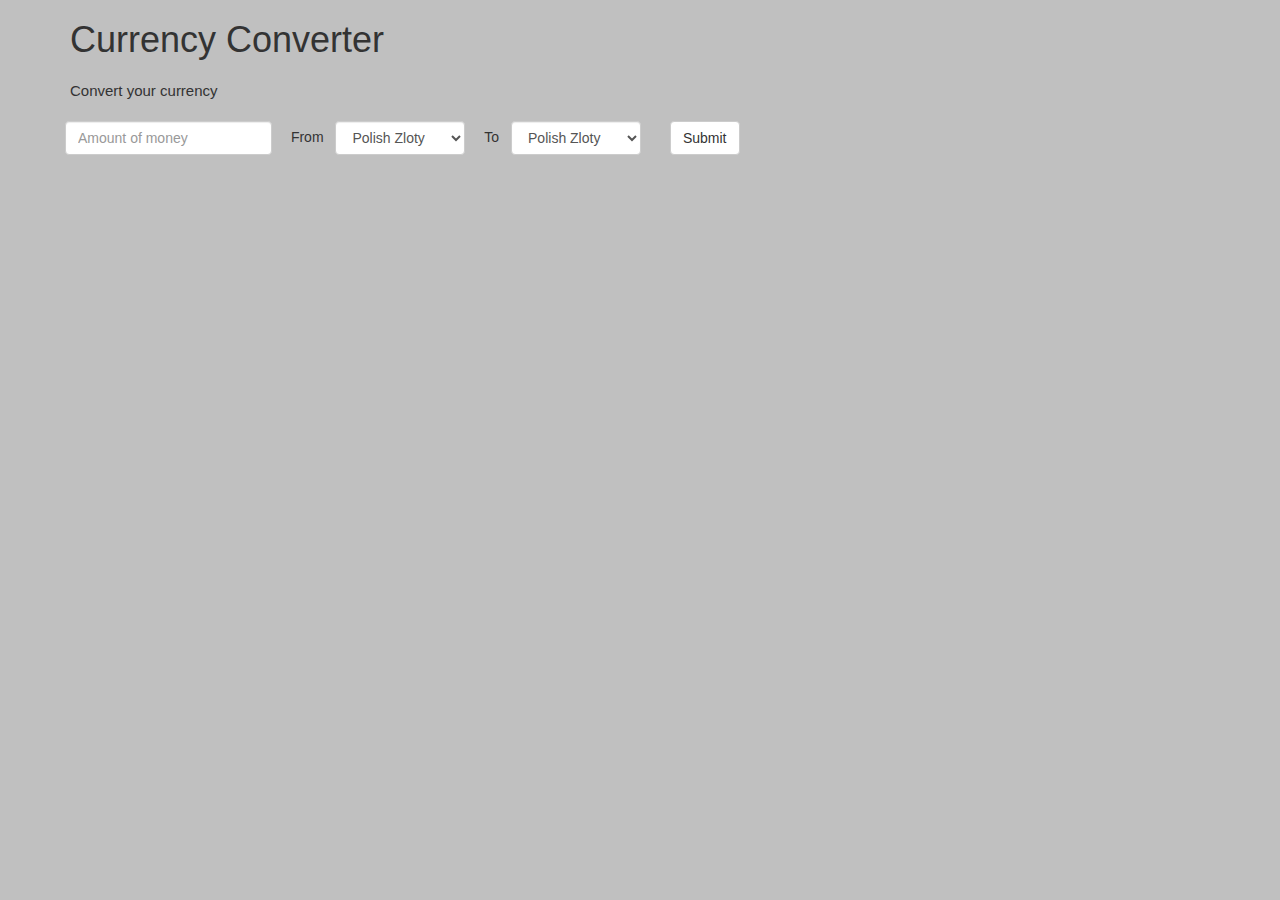
<file: index.html>
<!DOCTYPE html>
<html>
<head>
</head>
	<title>Converter</title>
	<!-- Link to bootstrap -->
	<link rel="stylesheet" type="text/css" href="https://maxcdn.bootstrapcdn.com/bootstrap/3.3.5/css/bootstrap.min.css">
	<!-- Link to css -->
	<link rel="stylesheet" type="text/css" href="converter.css">
</head>
<body>
<div class="container">
	<h1>Currency Converter</h1>
	<p id="subtitle">Convert your currency</p>


	<form class="form-inline">
	  <div class="form-group">
		<input class="form-control" type="number" name="number_input" min="0" placeholder="Amount of money" id="amountInput" required>
	  </div>
	  <div class="form-group">
	    <label for="currency_from">From</label>
		<select id="currency_from" class="form-control">
			<option value="PLN">Polish Zloty</option>
			<option value="GBP">British Pound</option>
			<option value="EUR">Euro</option>
		</select>
	  </div>
	  <div class="form-group">
	    <label for="currency_to">To</label>
		<select id="currency_to" class="form-control" >
				  <option value="PLN">Polish Zloty</option>
				  <option value="GBP">British Pound</option>
				  <option value="EUR">Euro</option>
		</select>
	  </div>
	  <div class="form-group">
	  	<button id="submit" type="button" class="btn btn-default">Submit</button>
	  </div>
	</form>

		
	<div class="row">
		<div class="col-lg-12">
			<p id="display_result"></p>
		</div>
	</div>
</div>
	



	



<script type="text/javascript" src="converter.js"></script>
</body>
</html>
</file>
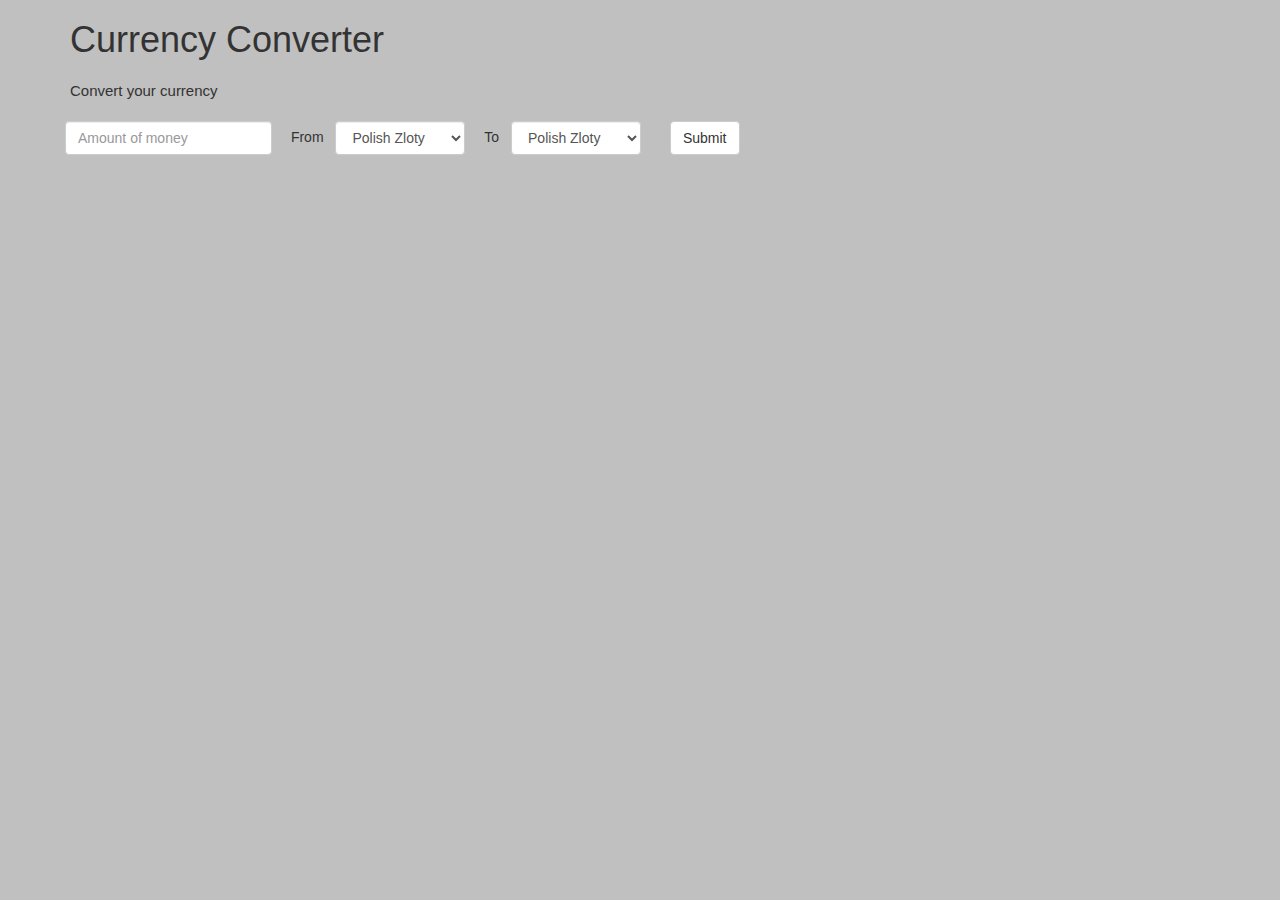
<file: converter.html>
<!DOCTYPE html>
<html>
<head>
</head>
	<title>Converter</title>
	<!-- Link to bootstrap -->
	<link rel="stylesheet" type="text/css" href="https://maxcdn.bootstrapcdn.com/bootstrap/3.3.5/css/bootstrap.min.css">
	<!-- Link to css -->
	<link rel="stylesheet" type="text/css" href="converter.css">
</head>
<body>
<div class="container">
	<h1>Currency Converter</h1>
	<p id="subtitle">Convert your currency</p>


	<form class="form-inline">
	  <div class="form-group">
		<input class="form-control" type="number" name="number_input" min="0" placeholder="Amount of money" id="amountInput" required>
	  </div>
	  <div class="form-group">
	    <label for="currency_from">From</label>
		<select id="currency_from" class="form-control">
			<option value="PLN">Polish Zloty</option>
			<option value="GBP">British Pound</option>
			<option value="EUR">Euro</option>
		</select>
	  </div>
	  <div class="form-group">
	    <label for="currency_to">To</label>
		<select id="currency_to" class="form-control" >
				  <option value="PLN">Polish Zloty</option>
				  <option value="GBP">British Pound</option>
				  <option value="EUR">Euro</option>
		</select>
	  </div>
	  <div class="form-group">
	  	<button id="submit" type="button" class="btn btn-default">Submit</button>
	  </div>
	</form>

		
	<div class="row">
		<div class="col-lg-12">
			<p id="display_result"></p>
		</div>
	</div>
</div>
	



	



<script type="text/javascript" src="converter.js"></script>
</body>
</html>
</file>
<file: converter.css>
body {
	background: #c0c0c0;
}

#subtitle {
	font-size: 15px;
	margin: 20px 0;
}

.btn:focus, .btn:active {
	outline: none !important;
	box-shadow: none !important;
}

.btn {
	margin-left: 25px;
}

#display_result {
	margin-top: 20px;
}

form {
	margin-left: -5px;
}

label {
	font-weight: normal;
	margin-left: 15px;
	margin-right: 8px;
}
</file>
